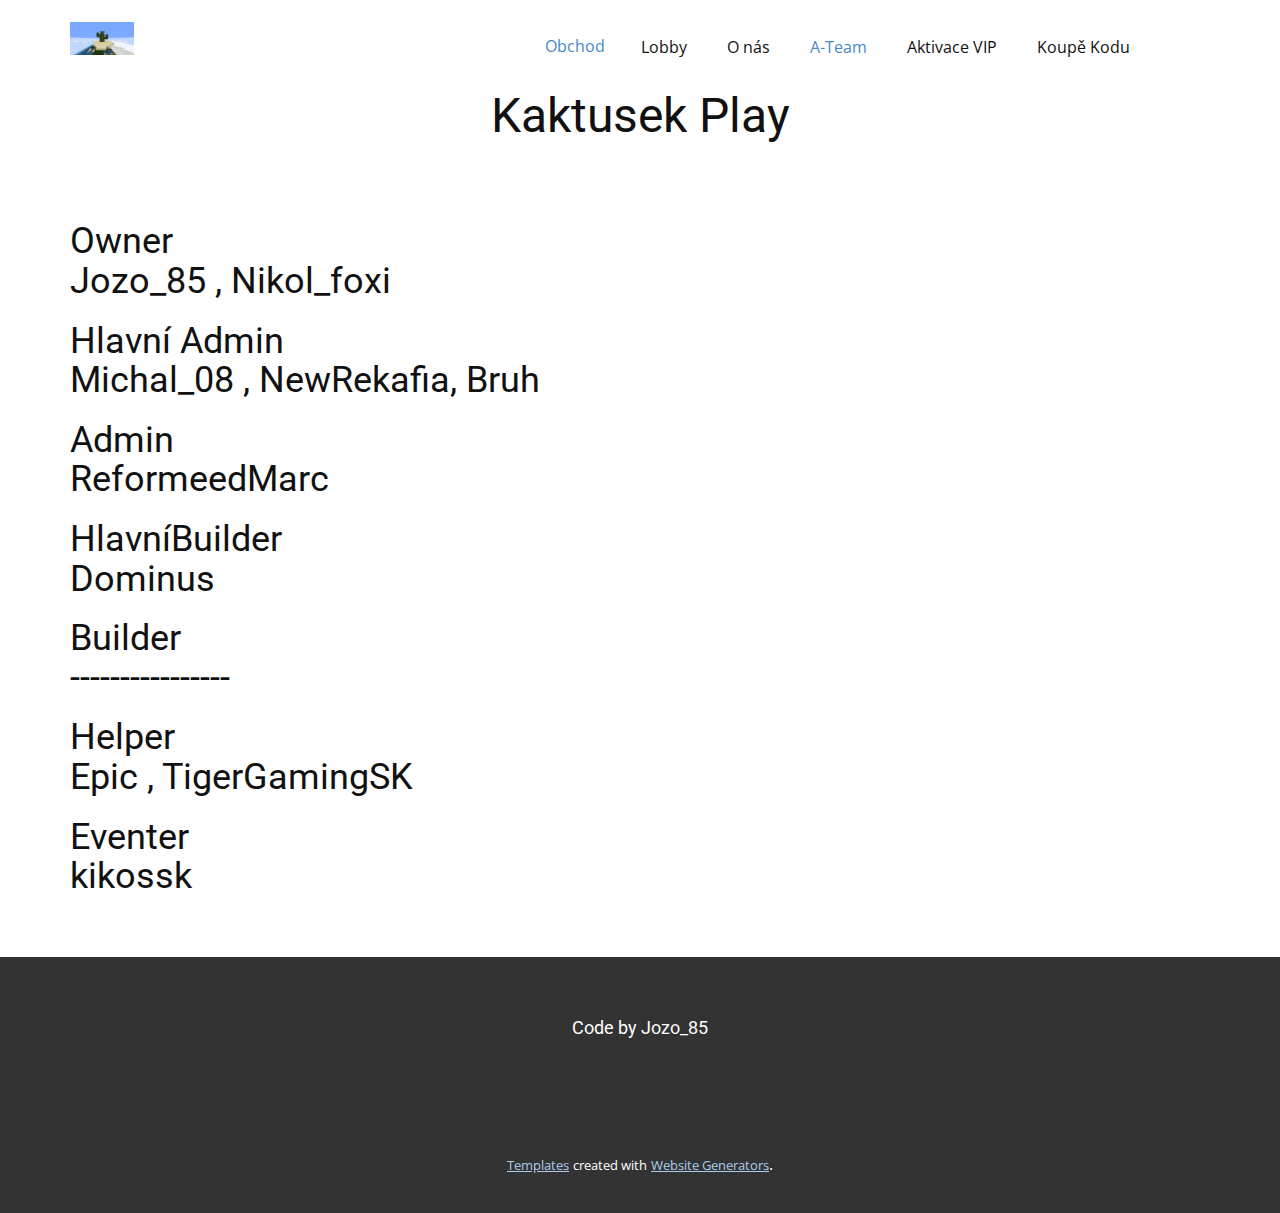
<file: A-Team.html>
<!DOCTYPE html>
<html style="font-size: 16px;">
  <head>
    <meta name="viewport" content="width=device-width, initial-scale=1.0">
    <meta charset="utf-8">
    <meta name="keywords" content="KaktusekPlay, Code by Jozo_85">
    <meta name="description" content="">
    <meta name="page_type" content="np-template-header-footer-from-plugin">
    <title>A-Team</title>
    <link rel="stylesheet" href="nicepage.css" media="screen">
<link rel="stylesheet" href="A-Team.css" media="screen">
    <script class="u-script" type="text/javascript" src="jquery.js" defer=""></script>
    <script class="u-script" type="text/javascript" src="nicepage.js" defer=""></script>
    <meta name="generator" content="Nicepage 3.1.3, nicepage.com">
    <link id="u-theme-google-font" rel="stylesheet" href="https://fonts.googleapis.com/css?family=Roboto:100,100i,300,300i,400,400i,500,500i,700,700i,900,900i|Open+Sans:300,300i,400,400i,600,600i,700,700i,800,800i">
    
    
    <script type="application/ld+json">{
		"@context": "http://schema.org",
		"@type": "Organization",
		"name": "",
		"url": "index.html",
		"logo": "images/2020-09-25_14.50.55.png"
}</script>
    <meta property="og:title" content="A-Team">
    <meta property="og:type" content="website">
    <meta name="theme-color" content="#478ac9">
    <link rel="canonical" href="index.html">
    <meta property="og:url" content="index.html">
  </head>
  <body class="u-body"><header class="u-clearfix u-header u-header" id="sec-bd11"><div class="u-clearfix u-sheet u-sheet-1">
        <a href="https://nicepage.com" class="u-image u-logo u-image-1">
          <img src="images/2020-09-25_14.50.55.png" class="u-logo-image u-logo-image-1" data-image-width="64">
        </a>
        <nav class="u-menu u-menu-dropdown u-offcanvas u-menu-1">
          <div class="menu-collapse" style="font-size: 1rem; letter-spacing: 0px;">
            <a class="u-button-style u-custom-left-right-menu-spacing u-custom-padding-bottom u-custom-top-bottom-menu-spacing u-nav-link u-text-active-palette-1-base u-text-hover-palette-2-base" href="#">
              <svg><use xmlns:xlink="http://www.w3.org/1999/xlink" xlink:href="#menu-hamburger"></use></svg>
              <svg version="1.1" xmlns="http://www.w3.org/2000/svg" xmlns:xlink="http://www.w3.org/1999/xlink"><defs><symbol id="menu-hamburger" viewBox="0 0 16 16" style="width: 16px; height: 16px;"><rect y="1" width="16" height="2"></rect><rect y="7" width="16" height="2"></rect><rect y="13" width="16" height="2"></rect>
</symbol>
</defs></svg>
            </a>
          </div>
          <div class="u-nav-container">
            <ul class="u-nav u-unstyled u-nav-1"><li class="u-nav-item"><a class="u-button-style u-nav-link u-text-active-palette-1-base u-text-hover-palette-2-base" href="Lobby.html" style="padding: 16px 20px;">Lobby</a>
</li><li class="u-nav-item"><a class="u-button-style u-nav-link u-text-active-palette-1-base u-text-hover-palette-2-base" href="O-nás.html" style="padding: 16px 20px;">O nás</a>
</li><li class="u-nav-item"><a class="u-button-style u-nav-link u-text-active-palette-1-base u-text-hover-palette-2-base" href="A-Team.html" style="padding: 16px 20px;">A-Team</a>
</li><li class="u-nav-item"><a class="u-button-style u-nav-link u-text-active-palette-1-base u-text-hover-palette-2-base" href="Aktivace-VIP.html" style="padding: 16px 20px;">Aktivace VIP</a>
</li><li class="u-nav-item"><a class="u-button-style u-nav-link u-text-active-palette-1-base u-text-hover-palette-2-base" href="Koupě-Kodu.html" style="padding: 16px 20px;">Koupě Kodu</a>
</li></ul>
          </div>
          <div class="u-nav-container-collapse">
            <div class="u-black u-container-style u-inner-container-layout u-opacity u-opacity-95 u-sidenav">
              <div class="u-sidenav-overflow">
                <div class="u-menu-close"></div>
                <ul class="u-align-center u-nav u-popupmenu-items u-unstyled u-nav-2"><li class="u-nav-item"><a class="u-button-style u-nav-link" href="Lobby.html">Lobby</a>
</li><li class="u-nav-item"><a class="u-button-style u-nav-link" href="O-nás.html">O nás</a>
</li><li class="u-nav-item"><a class="u-button-style u-nav-link" href="A-Team.html">A-Team</a>
</li><li class="u-nav-item"><a class="u-button-style u-nav-link" href="Aktivace-VIP.html">Aktivace VIP</a>
</li><li class="u-nav-item"><a class="u-button-style u-nav-link" href="Koupě-Kodu.html">Koupě Kodu</a>
</li></ul>
              </div>
            </div>
            <div class="u-black u-menu-overlay u-opacity u-opacity-70"></div>
          </div>
        </nav>
        <a href="https://kaktusekplayshop.craftingstore.net/" class="u-border-1 u-border-active-palette-2-base u-border-hover-palette-1-base u-btn u-button-style u-none u-text-palette-1-base u-btn-1">Obchod</a>
        <h1 class="u-text u-text-default u-text-1">Kaktusek Play</h1>
      </div></header>
    <section class="u-clearfix u-section-1" id="sec-9828">
      <div class="u-clearfix u-sheet u-sheet-1">
        <h1 class="u-heading-font u-text u-title u-text-1">Owner <br>Jozo_85 , Nikol_foxi
        </h1>
        <h2 class="u-heading-font u-subtitle u-text u-text-2">Hlavní Admin<br>Michal_08 , NewRekafia, Bruh
        </h2>
        <h2 class="u-heading-font u-subtitle u-text u-text-3">Admin<br>ReformeedMarc&nbsp;<br>
        </h2>
        <h2 class="u-heading-font u-subtitle u-text u-text-4">HlavníBuilder<br>Dominus<br>
        </h2>
        <h2 class="u-heading-font u-subtitle u-text u-text-5">Builder<br>----------------
        </h2>
        <h2 class="u-heading-font u-subtitle u-text u-text-6">Helper<br>Epic , TigerGamingSK
        </h2>
        <h2 class="u-heading-font u-subtitle u-text u-text-7">Eventer<br>kikossk<br>
        </h2>
      </div>
    </section>
    
    
    <footer class="u-align-left u-clearfix u-footer u-grey-80 u-footer" id="sec-c580"><div class="u-clearfix u-sheet u-sheet-1">
        <h1 class="u-heading-font u-text u-text-default u-title u-text-1">Code by Jozo_85</h1>
      </div></footer>
    <section class="u-backlink u-clearfix u-grey-80">
      <a class="u-link" href="https://nicepage.com/templates" target="_blank">
        <span>Templates</span>
      </a>
      <p class="u-text">
        <span>created with</span>
      </p>
      <a class="u-link" href="https://nicepage.com/static-site-generator" target="_blank">
        <span>Website Generators</span>
      </a>. 
    </section>
  </body>
</html>
</file>
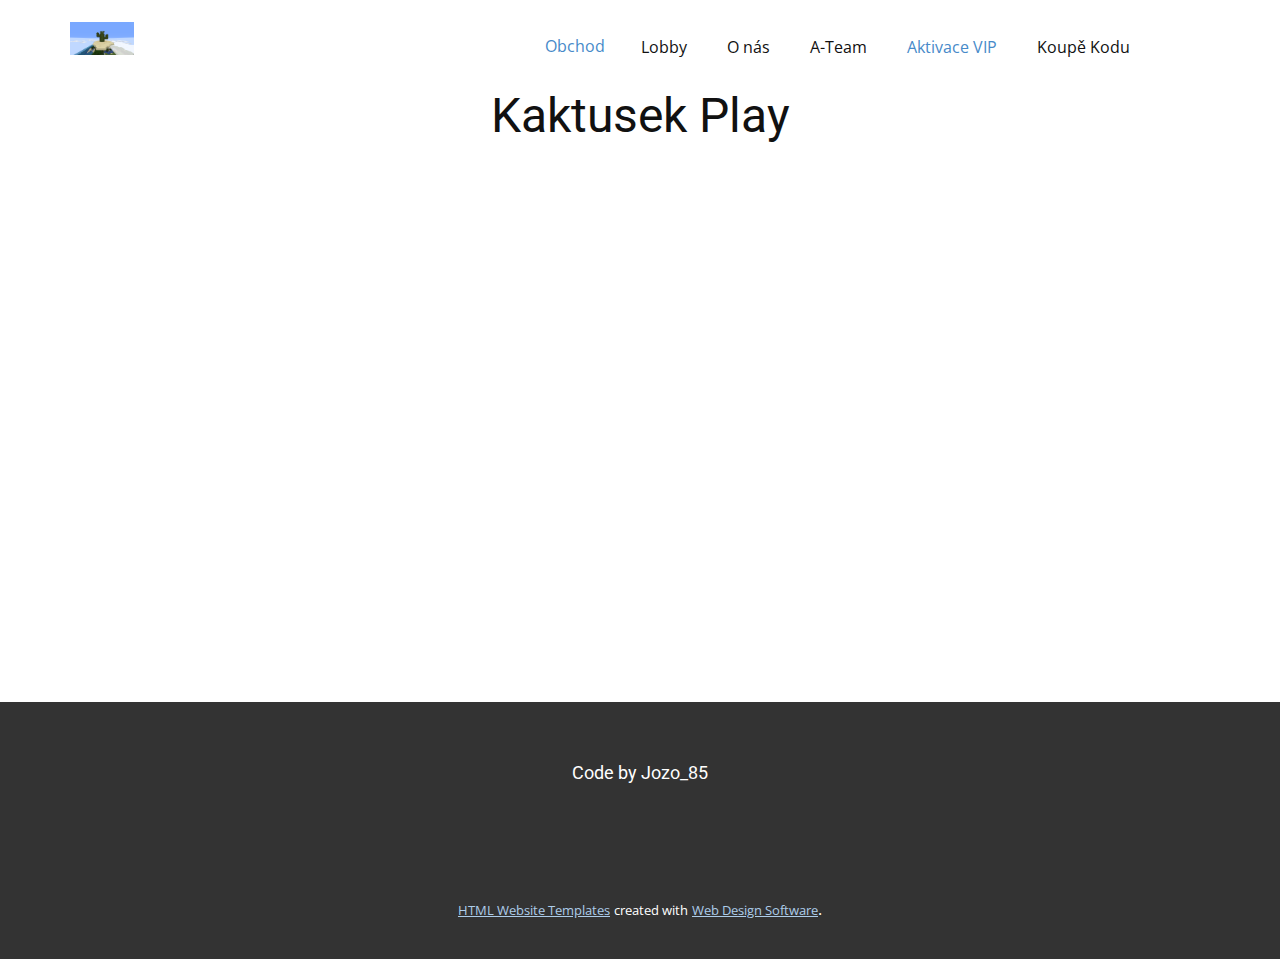
<file: Aktivace-VIP.html>
<!DOCTYPE html>
<html style="font-size: 16px;">
  <head>
    <meta name="viewport" content="width=device-width, initial-scale=1.0">
    <meta charset="utf-8">
    <meta name="keywords" content="Kaktusek Play, Code by Jozo_85">
    <meta name="description" content="">
    <meta name="page_type" content="np-template-header-footer-from-plugin">
    <title>Aktivace VIP</title>
    <link rel="stylesheet" href="nicepage.css" media="screen">
<link rel="stylesheet" href="Aktivace-VIP.css" media="screen">
    <script class="u-script" type="text/javascript" src="jquery.js" defer=""></script>
    <script class="u-script" type="text/javascript" src="nicepage.js" defer=""></script>
    <meta name="generator" content="Nicepage 3.1.3, nicepage.com">
    <link id="u-theme-google-font" rel="stylesheet" href="https://fonts.googleapis.com/css?family=Roboto:100,100i,300,300i,400,400i,500,500i,700,700i,900,900i|Open+Sans:300,300i,400,400i,600,600i,700,700i,800,800i">
    
    
    <script type="application/ld+json">{
		"@context": "http://schema.org",
		"@type": "Organization",
		"name": "",
		"url": "index.html",
		"logo": "images/2020-09-25_14.50.55.png"
}</script>
    <meta property="og:title" content="Aktivace VIP">
    <meta property="og:type" content="website">
    <meta name="theme-color" content="#478ac9">
    <link rel="canonical" href="index.html">
    <meta property="og:url" content="index.html">
  </head>
  <body class="u-body"><header class="u-clearfix u-header u-header" id="sec-bd11"><div class="u-clearfix u-sheet u-sheet-1">
        <a href="https://nicepage.com" class="u-image u-logo u-image-1">
          <img src="images/2020-09-25_14.50.55.png" class="u-logo-image u-logo-image-1" data-image-width="64">
        </a>
        <nav class="u-menu u-menu-dropdown u-offcanvas u-menu-1">
          <div class="menu-collapse" style="font-size: 1rem; letter-spacing: 0px;">
            <a class="u-button-style u-custom-left-right-menu-spacing u-custom-padding-bottom u-custom-top-bottom-menu-spacing u-nav-link u-text-active-palette-1-base u-text-hover-palette-2-base" href="#">
              <svg><use xmlns:xlink="http://www.w3.org/1999/xlink" xlink:href="#menu-hamburger"></use></svg>
              <svg version="1.1" xmlns="http://www.w3.org/2000/svg" xmlns:xlink="http://www.w3.org/1999/xlink"><defs><symbol id="menu-hamburger" viewBox="0 0 16 16" style="width: 16px; height: 16px;"><rect y="1" width="16" height="2"></rect><rect y="7" width="16" height="2"></rect><rect y="13" width="16" height="2"></rect>
</symbol>
</defs></svg>
            </a>
          </div>
          <div class="u-nav-container">
            <ul class="u-nav u-unstyled u-nav-1"><li class="u-nav-item"><a class="u-button-style u-nav-link u-text-active-palette-1-base u-text-hover-palette-2-base" href="Lobby.html" style="padding: 16px 20px;">Lobby</a>
</li><li class="u-nav-item"><a class="u-button-style u-nav-link u-text-active-palette-1-base u-text-hover-palette-2-base" href="O-nás.html" style="padding: 16px 20px;">O nás</a>
</li><li class="u-nav-item"><a class="u-button-style u-nav-link u-text-active-palette-1-base u-text-hover-palette-2-base" href="A-Team.html" style="padding: 16px 20px;">A-Team</a>
</li><li class="u-nav-item"><a class="u-button-style u-nav-link u-text-active-palette-1-base u-text-hover-palette-2-base" href="Aktivace-VIP.html" style="padding: 16px 20px;">Aktivace VIP</a>
</li><li class="u-nav-item"><a class="u-button-style u-nav-link u-text-active-palette-1-base u-text-hover-palette-2-base" href="Koupě-Kodu.html" style="padding: 16px 20px;">Koupě Kodu</a>
</li></ul>
          </div>
          <div class="u-nav-container-collapse">
            <div class="u-black u-container-style u-inner-container-layout u-opacity u-opacity-95 u-sidenav">
              <div class="u-sidenav-overflow">
                <div class="u-menu-close"></div>
                <ul class="u-align-center u-nav u-popupmenu-items u-unstyled u-nav-2"><li class="u-nav-item"><a class="u-button-style u-nav-link" href="Lobby.html">Lobby</a>
</li><li class="u-nav-item"><a class="u-button-style u-nav-link" href="O-nás.html">O nás</a>
</li><li class="u-nav-item"><a class="u-button-style u-nav-link" href="A-Team.html">A-Team</a>
</li><li class="u-nav-item"><a class="u-button-style u-nav-link" href="Aktivace-VIP.html">Aktivace VIP</a>
</li><li class="u-nav-item"><a class="u-button-style u-nav-link" href="Koupě-Kodu.html">Koupě Kodu</a>
</li></ul>
              </div>
            </div>
            <div class="u-black u-menu-overlay u-opacity u-opacity-70"></div>
          </div>
        </nav>
        <a href="https://kaktusekplayshop.craftingstore.net/" class="u-border-1 u-border-active-palette-2-base u-border-hover-palette-1-base u-btn u-button-style u-none u-text-palette-1-base u-btn-1">Obchod</a>
        <h1 class="u-text u-text-default u-text-1">Kaktusek Play</h1>
      </div></header>
    <section class="u-clearfix u-section-1" id="sec-e277">
      <div class="u-clearfix u-sheet u-sheet-1"></div>
    </section>
    
    
    <footer class="u-align-left u-clearfix u-footer u-grey-80 u-footer" id="sec-c580"><div class="u-clearfix u-sheet u-sheet-1">
        <h1 class="u-heading-font u-text u-text-default u-title u-text-1">Code by Jozo_85</h1>
      </div></footer>
    <section class="u-backlink u-clearfix u-grey-80">
      <a class="u-link" href="https://nicepage.com/html-templates" target="_blank">
        <span>HTML Website Templates</span>
      </a>
      <p class="u-text">
        <span>created with</span>
      </p>
      <a class="u-link" href="https://nicepage.com/" target="_blank">
        <span>Web Design Software</span>
      </a>. 
    </section>
  </body>
</html>
</file>
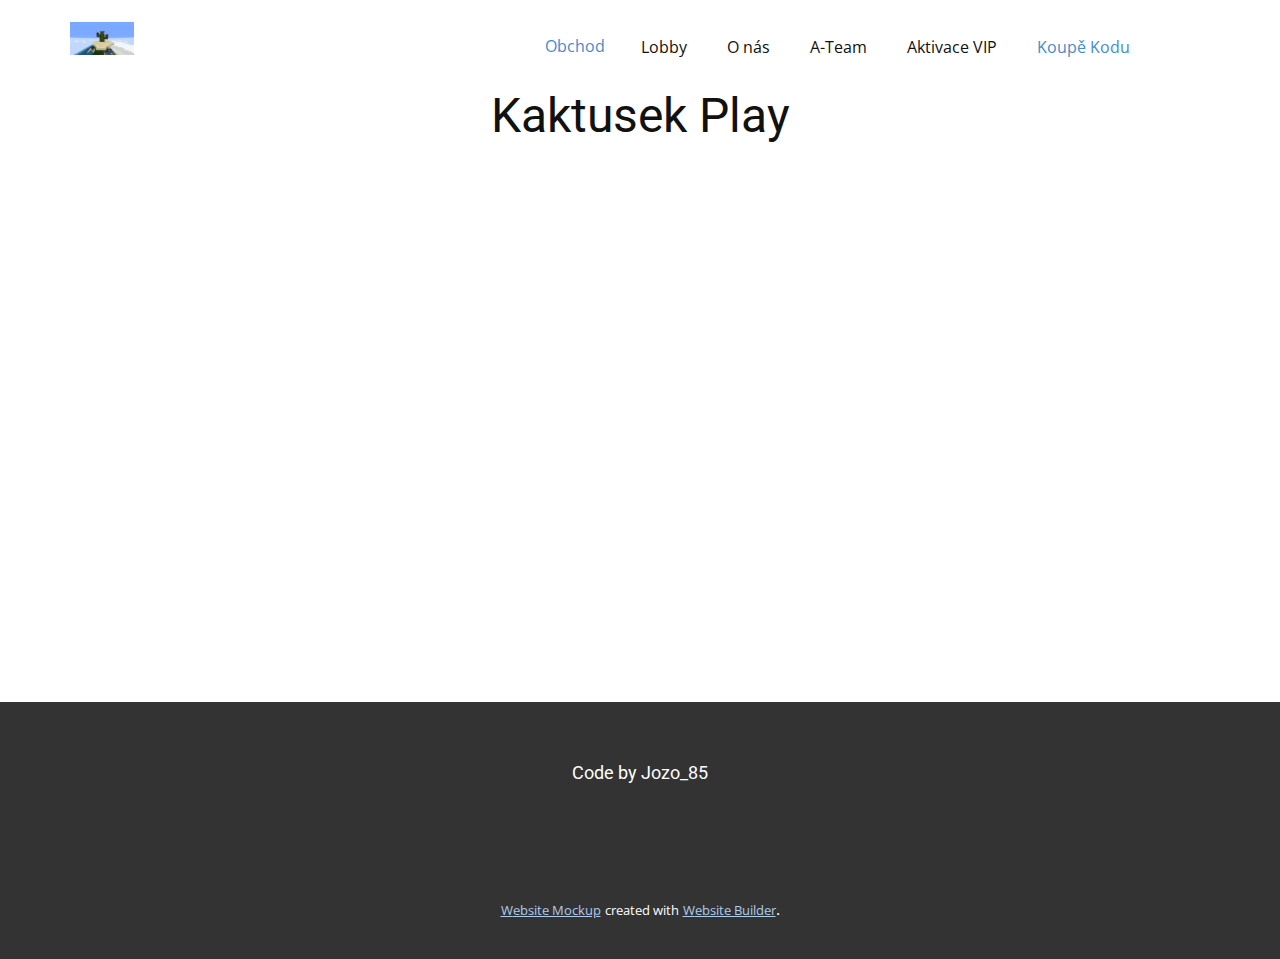
<file: Koupě-Kodu.html>
<!DOCTYPE html>
<html style="font-size: 16px;">
  <head>
    <meta name="viewport" content="width=device-width, initial-scale=1.0">
    <meta charset="utf-8">
    <meta name="keywords" content="Kaktusek Play, Code by Jozo_85">
    <meta name="description" content="">
    <meta name="page_type" content="np-template-header-footer-from-plugin">
    <title>Koupě Kodu</title>
    <link rel="stylesheet" href="nicepage.css" media="screen">
<link rel="stylesheet" href="Koupě-Kodu.css" media="screen">
    <script class="u-script" type="text/javascript" src="jquery.js" defer=""></script>
    <script class="u-script" type="text/javascript" src="nicepage.js" defer=""></script>
    <meta name="generator" content="Nicepage 3.1.3, nicepage.com">
    <link id="u-theme-google-font" rel="stylesheet" href="https://fonts.googleapis.com/css?family=Roboto:100,100i,300,300i,400,400i,500,500i,700,700i,900,900i|Open+Sans:300,300i,400,400i,600,600i,700,700i,800,800i">
    
    
    <script type="application/ld+json">{
		"@context": "http://schema.org",
		"@type": "Organization",
		"name": "",
		"url": "index.html",
		"logo": "images/2020-09-25_14.50.55.png"
}</script>
    <meta property="og:title" content="Koupě Kodu">
    <meta property="og:type" content="website">
    <meta name="theme-color" content="#478ac9">
    <link rel="canonical" href="index.html">
    <meta property="og:url" content="index.html">
  </head>
  <body class="u-body"><header class="u-clearfix u-header u-header" id="sec-bd11"><div class="u-clearfix u-sheet u-sheet-1">
        <a href="https://nicepage.com" class="u-image u-logo u-image-1">
          <img src="images/2020-09-25_14.50.55.png" class="u-logo-image u-logo-image-1" data-image-width="64">
        </a>
        <nav class="u-menu u-menu-dropdown u-offcanvas u-menu-1">
          <div class="menu-collapse" style="font-size: 1rem; letter-spacing: 0px;">
            <a class="u-button-style u-custom-left-right-menu-spacing u-custom-padding-bottom u-custom-top-bottom-menu-spacing u-nav-link u-text-active-palette-1-base u-text-hover-palette-2-base" href="#">
              <svg><use xmlns:xlink="http://www.w3.org/1999/xlink" xlink:href="#menu-hamburger"></use></svg>
              <svg version="1.1" xmlns="http://www.w3.org/2000/svg" xmlns:xlink="http://www.w3.org/1999/xlink"><defs><symbol id="menu-hamburger" viewBox="0 0 16 16" style="width: 16px; height: 16px;"><rect y="1" width="16" height="2"></rect><rect y="7" width="16" height="2"></rect><rect y="13" width="16" height="2"></rect>
</symbol>
</defs></svg>
            </a>
          </div>
          <div class="u-nav-container">
            <ul class="u-nav u-unstyled u-nav-1"><li class="u-nav-item"><a class="u-button-style u-nav-link u-text-active-palette-1-base u-text-hover-palette-2-base" href="Lobby.html" style="padding: 16px 20px;">Lobby</a>
</li><li class="u-nav-item"><a class="u-button-style u-nav-link u-text-active-palette-1-base u-text-hover-palette-2-base" href="O-nás.html" style="padding: 16px 20px;">O nás</a>
</li><li class="u-nav-item"><a class="u-button-style u-nav-link u-text-active-palette-1-base u-text-hover-palette-2-base" href="A-Team.html" style="padding: 16px 20px;">A-Team</a>
</li><li class="u-nav-item"><a class="u-button-style u-nav-link u-text-active-palette-1-base u-text-hover-palette-2-base" href="Aktivace-VIP.html" style="padding: 16px 20px;">Aktivace VIP</a>
</li><li class="u-nav-item"><a class="u-button-style u-nav-link u-text-active-palette-1-base u-text-hover-palette-2-base" href="Koupě-Kodu.html" style="padding: 16px 20px;">Koupě Kodu</a>
</li></ul>
          </div>
          <div class="u-nav-container-collapse">
            <div class="u-black u-container-style u-inner-container-layout u-opacity u-opacity-95 u-sidenav">
              <div class="u-sidenav-overflow">
                <div class="u-menu-close"></div>
                <ul class="u-align-center u-nav u-popupmenu-items u-unstyled u-nav-2"><li class="u-nav-item"><a class="u-button-style u-nav-link" href="Lobby.html">Lobby</a>
</li><li class="u-nav-item"><a class="u-button-style u-nav-link" href="O-nás.html">O nás</a>
</li><li class="u-nav-item"><a class="u-button-style u-nav-link" href="A-Team.html">A-Team</a>
</li><li class="u-nav-item"><a class="u-button-style u-nav-link" href="Aktivace-VIP.html">Aktivace VIP</a>
</li><li class="u-nav-item"><a class="u-button-style u-nav-link" href="Koupě-Kodu.html">Koupě Kodu</a>
</li></ul>
              </div>
            </div>
            <div class="u-black u-menu-overlay u-opacity u-opacity-70"></div>
          </div>
        </nav>
        <a href="https://kaktusekplayshop.craftingstore.net/" class="u-border-1 u-border-active-palette-2-base u-border-hover-palette-1-base u-btn u-button-style u-none u-text-palette-1-base u-btn-1">Obchod</a>
        <h1 class="u-text u-text-default u-text-1">Kaktusek Play</h1>
      </div></header>
    <section class="u-clearfix u-section-1" id="sec-f301">
      <div class="u-clearfix u-sheet u-sheet-1"></div>
    </section>
    
    
    <footer class="u-align-left u-clearfix u-footer u-grey-80 u-footer" id="sec-c580"><div class="u-clearfix u-sheet u-sheet-1">
        <h1 class="u-heading-font u-text u-text-default u-title u-text-1">Code by Jozo_85</h1>
      </div></footer>
    <section class="u-backlink u-clearfix u-grey-80">
      <a class="u-link" href="https://nicepage.com/website-mockup" target="_blank">
        <span>Website Mockup</span>
      </a>
      <p class="u-text">
        <span>created with</span>
      </p>
      <a class="u-link" href="https://nicepage.com/website-builder" target="_blank">
        <span>Website Builder</span>
      </a>. 
    </section>
  </body>
</html>
</file>
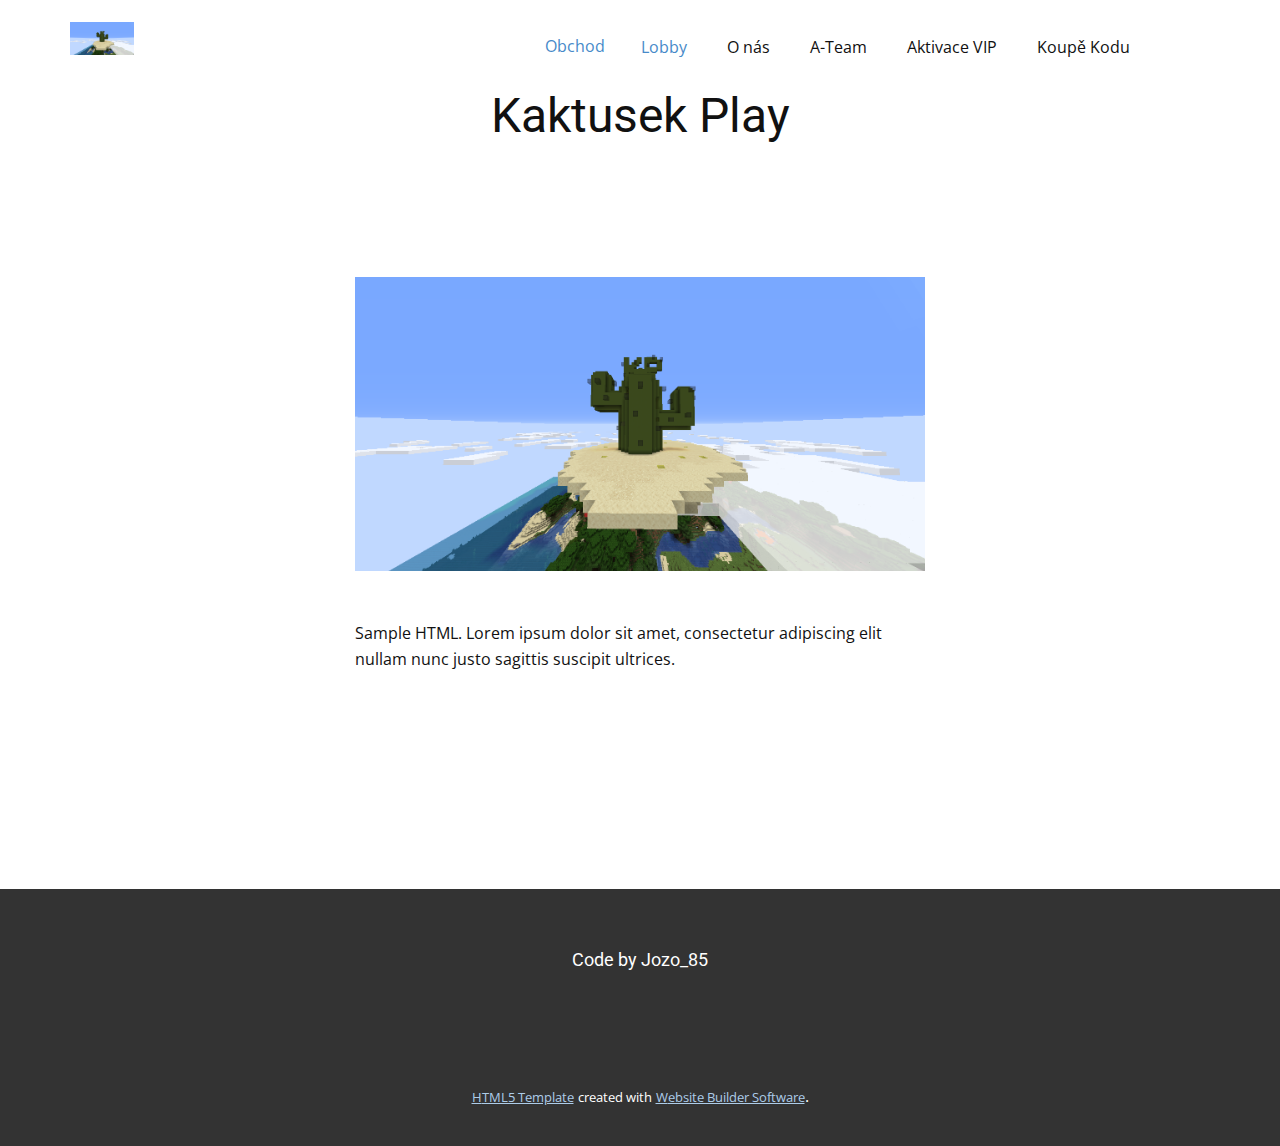
<file: Lobby.html>
<!DOCTYPE html>
<html style="font-size: 16px;">
  <head>
    <meta name="viewport" content="width=device-width, initial-scale=1.0">
    <meta charset="utf-8">
    <meta name="keywords" content="KaktusekPlayRpg, Rpg už od začátku jsme chtěli být originální a před půl rokem jsme začala myšlenka na Rpg server a teď když máme server tak začínáme s RPG ., Začínáme 4 adventní nedeli, Code by Jozo_85">
    <meta name="description" content="">
    <meta name="page_type" content="np-template-header-footer-from-plugin">
    <title>Lobby</title>
    <link rel="stylesheet" href="nicepage.css" media="screen">
<link rel="stylesheet" href="Lobby.css" media="screen">
    <script class="u-script" type="text/javascript" src="jquery.js" defer=""></script>
    <script class="u-script" type="text/javascript" src="nicepage.js" defer=""></script>
    <meta name="generator" content="Nicepage 3.1.3, nicepage.com">
    <link id="u-theme-google-font" rel="stylesheet" href="https://fonts.googleapis.com/css?family=Roboto:100,100i,300,300i,400,400i,500,500i,700,700i,900,900i|Open+Sans:300,300i,400,400i,600,600i,700,700i,800,800i">
    
    
    <script type="application/ld+json">{
		"@context": "http://schema.org",
		"@type": "Organization",
		"name": "",
		"url": "index.html",
		"logo": "images/2020-09-25_14.50.55.png"
}</script>
    <meta property="og:title" content="Lobby">
    <meta property="og:type" content="website">
    <meta name="theme-color" content="#478ac9">
    <link rel="canonical" href="index.html">
    <meta property="og:url" content="index.html">
  </head>
  <body class="u-body"><header class="u-clearfix u-header u-header" id="sec-bd11"><div class="u-clearfix u-sheet u-sheet-1">
        <a href="https://nicepage.com" class="u-image u-logo u-image-1">
          <img src="images/2020-09-25_14.50.55.png" class="u-logo-image u-logo-image-1" data-image-width="64">
        </a>
        <nav class="u-menu u-menu-dropdown u-offcanvas u-menu-1">
          <div class="menu-collapse" style="font-size: 1rem; letter-spacing: 0px;">
            <a class="u-button-style u-custom-left-right-menu-spacing u-custom-padding-bottom u-custom-top-bottom-menu-spacing u-nav-link u-text-active-palette-1-base u-text-hover-palette-2-base" href="#">
              <svg><use xmlns:xlink="http://www.w3.org/1999/xlink" xlink:href="#menu-hamburger"></use></svg>
              <svg version="1.1" xmlns="http://www.w3.org/2000/svg" xmlns:xlink="http://www.w3.org/1999/xlink"><defs><symbol id="menu-hamburger" viewBox="0 0 16 16" style="width: 16px; height: 16px;"><rect y="1" width="16" height="2"></rect><rect y="7" width="16" height="2"></rect><rect y="13" width="16" height="2"></rect>
</symbol>
</defs></svg>
            </a>
          </div>
          <div class="u-nav-container">
            <ul class="u-nav u-unstyled u-nav-1"><li class="u-nav-item"><a class="u-button-style u-nav-link u-text-active-palette-1-base u-text-hover-palette-2-base" href="Lobby.html" style="padding: 16px 20px;">Lobby</a>
</li><li class="u-nav-item"><a class="u-button-style u-nav-link u-text-active-palette-1-base u-text-hover-palette-2-base" href="O-nás.html" style="padding: 16px 20px;">O nás</a>
</li><li class="u-nav-item"><a class="u-button-style u-nav-link u-text-active-palette-1-base u-text-hover-palette-2-base" href="A-Team.html" style="padding: 16px 20px;">A-Team</a>
</li><li class="u-nav-item"><a class="u-button-style u-nav-link u-text-active-palette-1-base u-text-hover-palette-2-base" href="Aktivace-VIP.html" style="padding: 16px 20px;">Aktivace VIP</a>
</li><li class="u-nav-item"><a class="u-button-style u-nav-link u-text-active-palette-1-base u-text-hover-palette-2-base" href="Koupě-Kodu.html" style="padding: 16px 20px;">Koupě Kodu</a>
</li></ul>
          </div>
          <div class="u-nav-container-collapse">
            <div class="u-black u-container-style u-inner-container-layout u-opacity u-opacity-95 u-sidenav">
              <div class="u-sidenav-overflow">
                <div class="u-menu-close"></div>
                <ul class="u-align-center u-nav u-popupmenu-items u-unstyled u-nav-2"><li class="u-nav-item"><a class="u-button-style u-nav-link" href="Lobby.html">Lobby</a>
</li><li class="u-nav-item"><a class="u-button-style u-nav-link" href="O-nás.html">O nás</a>
</li><li class="u-nav-item"><a class="u-button-style u-nav-link" href="A-Team.html">A-Team</a>
</li><li class="u-nav-item"><a class="u-button-style u-nav-link" href="Aktivace-VIP.html">Aktivace VIP</a>
</li><li class="u-nav-item"><a class="u-button-style u-nav-link" href="Koupě-Kodu.html">Koupě Kodu</a>
</li></ul>
              </div>
            </div>
            <div class="u-black u-menu-overlay u-opacity u-opacity-70"></div>
          </div>
        </nav>
        <a href="https://kaktusekplayshop.craftingstore.net/" class="u-border-1 u-border-active-palette-2-base u-border-hover-palette-1-base u-btn u-button-style u-none u-text-palette-1-base u-btn-1">Obchod</a>
        <h1 class="u-text u-text-default u-text-1">Kaktusek Play</h1>
      </div></header>
    <section class="u-clearfix u-section-1" id="sec-3fbd">
      <div class="u-clearfix u-sheet u-sheet-1">
        <img src="images/2020-09-25_14.50.55.png" alt="" class="u-image u-image-default u-image-1" data-image-width="1366" data-image-height="705">
        <div class="u-clearfix u-custom-html u-custom-html-1">
          <style></style>
          <p>Sample HTML. Lorem ipsum dolor sit amet, consectetur adipiscing elit nullam nunc justo sagittis suscipit ultrices.</p>
        </div>
      </div>
    </section>
    
    
    <footer class="u-align-left u-clearfix u-footer u-grey-80 u-footer" id="sec-c580"><div class="u-clearfix u-sheet u-sheet-1">
        <h1 class="u-heading-font u-text u-text-default u-title u-text-1">Code by Jozo_85</h1>
      </div></footer>
    <section class="u-backlink u-clearfix u-grey-80">
      <a class="u-link" href="https://nicepage.com/html5-template" target="_blank">
        <span>HTML5 Template</span>
      </a>
      <p class="u-text">
        <span>created with</span>
      </p>
      <a class="u-link" href="https://nicepage.com/" target="_blank">
        <span>Website Builder Software</span>
      </a>. 
    </section>
  </body>
</html>
</file>
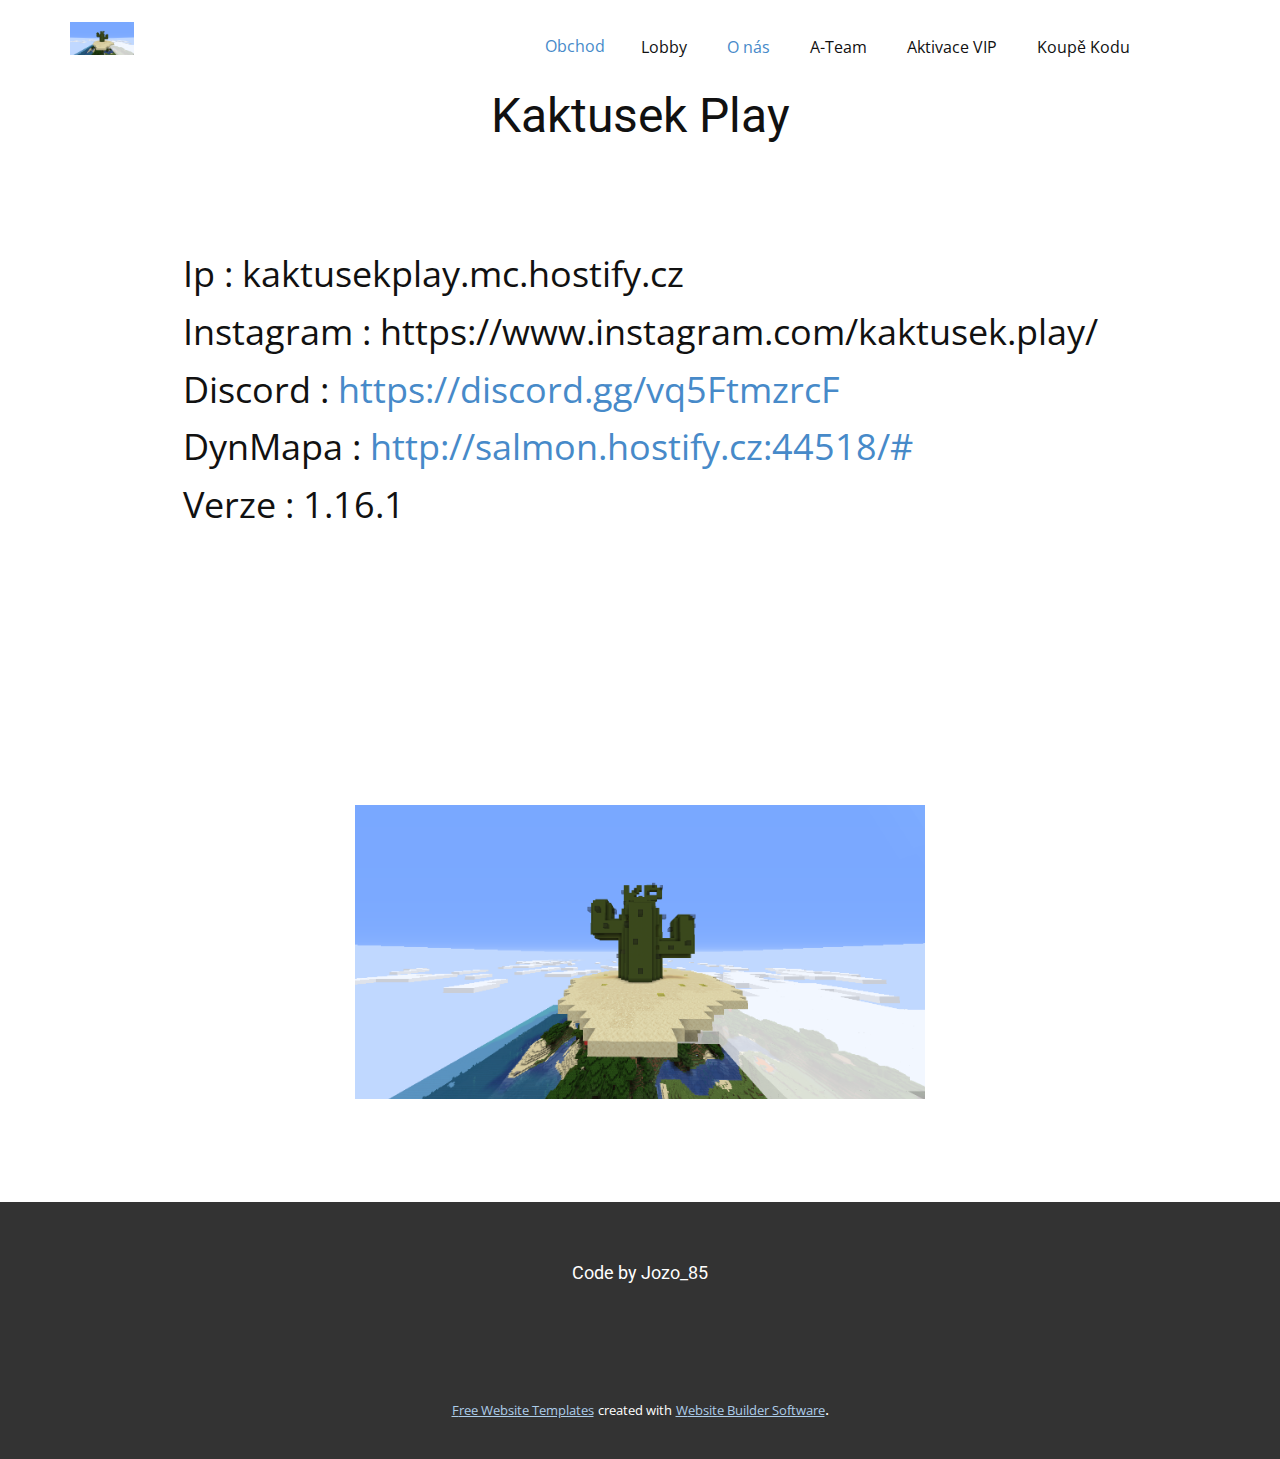
<file: O-nás.html>
<!DOCTYPE html>
<html style="font-size: 16px;">
  <head>
    <meta name="viewport" content="width=device-width, initial-scale=1.0">
    <meta charset="utf-8">
    <meta name="keywords" content="KaktusekPlay, Code by Jozo_85">
    <meta name="description" content="">
    <meta name="page_type" content="np-template-header-footer-from-plugin">
    <title>O nás</title>
    <link rel="stylesheet" href="nicepage.css" media="screen">
<link rel="stylesheet" href="O-nás.css" media="screen">
    <script class="u-script" type="text/javascript" src="jquery.js" defer=""></script>
    <script class="u-script" type="text/javascript" src="nicepage.js" defer=""></script>
    <meta name="generator" content="Nicepage 3.1.3, nicepage.com">
    <link id="u-theme-google-font" rel="stylesheet" href="https://fonts.googleapis.com/css?family=Roboto:100,100i,300,300i,400,400i,500,500i,700,700i,900,900i|Open+Sans:300,300i,400,400i,600,600i,700,700i,800,800i">
    
    
    
    <script type="application/ld+json">{
		"@context": "http://schema.org",
		"@type": "Organization",
		"name": "",
		"url": "index.html",
		"logo": "images/2020-09-25_14.50.55.png"
}</script>
    <meta property="og:title" content="O nás">
    <meta property="og:type" content="website">
    <meta name="theme-color" content="#478ac9">
    <link rel="canonical" href="index.html">
    <meta property="og:url" content="index.html">
  </head>
  <body class="u-body"><header class="u-clearfix u-header u-header" id="sec-bd11"><div class="u-clearfix u-sheet u-sheet-1">
        <a href="https://nicepage.com" class="u-image u-logo u-image-1">
          <img src="images/2020-09-25_14.50.55.png" class="u-logo-image u-logo-image-1" data-image-width="64">
        </a>
        <nav class="u-menu u-menu-dropdown u-offcanvas u-menu-1">
          <div class="menu-collapse" style="font-size: 1rem; letter-spacing: 0px;">
            <a class="u-button-style u-custom-left-right-menu-spacing u-custom-padding-bottom u-custom-top-bottom-menu-spacing u-nav-link u-text-active-palette-1-base u-text-hover-palette-2-base" href="#">
              <svg><use xmlns:xlink="http://www.w3.org/1999/xlink" xlink:href="#menu-hamburger"></use></svg>
              <svg version="1.1" xmlns="http://www.w3.org/2000/svg" xmlns:xlink="http://www.w3.org/1999/xlink"><defs><symbol id="menu-hamburger" viewBox="0 0 16 16" style="width: 16px; height: 16px;"><rect y="1" width="16" height="2"></rect><rect y="7" width="16" height="2"></rect><rect y="13" width="16" height="2"></rect>
</symbol>
</defs></svg>
            </a>
          </div>
          <div class="u-nav-container">
            <ul class="u-nav u-unstyled u-nav-1"><li class="u-nav-item"><a class="u-button-style u-nav-link u-text-active-palette-1-base u-text-hover-palette-2-base" href="Lobby.html" style="padding: 16px 20px;">Lobby</a>
</li><li class="u-nav-item"><a class="u-button-style u-nav-link u-text-active-palette-1-base u-text-hover-palette-2-base" href="O-nás.html" style="padding: 16px 20px;">O nás</a>
</li><li class="u-nav-item"><a class="u-button-style u-nav-link u-text-active-palette-1-base u-text-hover-palette-2-base" href="A-Team.html" style="padding: 16px 20px;">A-Team</a>
</li><li class="u-nav-item"><a class="u-button-style u-nav-link u-text-active-palette-1-base u-text-hover-palette-2-base" href="Aktivace-VIP.html" style="padding: 16px 20px;">Aktivace VIP</a>
</li><li class="u-nav-item"><a class="u-button-style u-nav-link u-text-active-palette-1-base u-text-hover-palette-2-base" href="Koupě-Kodu.html" style="padding: 16px 20px;">Koupě Kodu</a>
</li></ul>
          </div>
          <div class="u-nav-container-collapse">
            <div class="u-black u-container-style u-inner-container-layout u-opacity u-opacity-95 u-sidenav">
              <div class="u-sidenav-overflow">
                <div class="u-menu-close"></div>
                <ul class="u-align-center u-nav u-popupmenu-items u-unstyled u-nav-2"><li class="u-nav-item"><a class="u-button-style u-nav-link" href="Lobby.html">Lobby</a>
</li><li class="u-nav-item"><a class="u-button-style u-nav-link" href="O-nás.html">O nás</a>
</li><li class="u-nav-item"><a class="u-button-style u-nav-link" href="A-Team.html">A-Team</a>
</li><li class="u-nav-item"><a class="u-button-style u-nav-link" href="Aktivace-VIP.html">Aktivace VIP</a>
</li><li class="u-nav-item"><a class="u-button-style u-nav-link" href="Koupě-Kodu.html">Koupě Kodu</a>
</li></ul>
              </div>
            </div>
            <div class="u-black u-menu-overlay u-opacity u-opacity-70"></div>
          </div>
        </nav>
        <a href="https://kaktusekplayshop.craftingstore.net/" class="u-border-1 u-border-active-palette-2-base u-border-hover-palette-1-base u-btn u-button-style u-none u-text-palette-1-base u-btn-1">Obchod</a>
        <h1 class="u-text u-text-default u-text-1">Kaktusek Play</h1>
      </div></header>
    <section class="u-clearfix u-section-1" id="sec-9414">
      <div class="u-clearfix u-sheet u-sheet-1">
        <p class="u-text u-text-default u-text-1">Ip :&nbsp;kaktusekplay.mc.hostify.cz<br>Instagram :&nbsp;https://www.instagram.com/kaktusek.play/<br>Discord : <a class="anchor-3Z-8Bb anchorUnderlineOnHover-2ESHQB u-active-none u-border-none u-btn u-button-style u-hover-none u-none u-text-palette-1-base u-btn-1" title="https://discord.gg/vq5FtmzrcF" href="https://discord.gg/vq5FtmzrcF" rel="noreferrer noopener" target="_blank" role="button" tabindex="0">https://discord.gg/vq5FtmzrcF</a>&nbsp;<br>DynMapa : <a class="anchor-3Z-8Bb anchorUnderlineOnHover-2ESHQB u-active-none u-border-none u-btn u-button-style u-hover-none u-none u-text-palette-1-base u-btn-2" title="http://salmon.hostify.cz:44518/#" href="http://salmon.hostify.cz:44518/#" rel="noreferrer noopener" target="_blank" role="button" tabindex="0">http://salmon.hostify.cz:44518/#</a>&nbsp;<br>Verze : 1.16.1
        </p>
      </div>
    </section>
    <section class="u-clearfix u-section-2" id="sec-dbfd">
      <div class="u-clearfix u-sheet u-sheet-1">
        <img src="images/2020-09-25_14.50.55.png" alt="" class="u-image u-image-default u-image-1" data-image-width="1366" data-image-height="705">
      </div>
    </section>
    
    
    <footer class="u-align-left u-clearfix u-footer u-grey-80 u-footer" id="sec-c580"><div class="u-clearfix u-sheet u-sheet-1">
        <h1 class="u-heading-font u-text u-text-default u-title u-text-1">Code by Jozo_85</h1>
      </div></footer>
    <section class="u-backlink u-clearfix u-grey-80">
      <a class="u-link" href="https://nicepage.com/website-templates" target="_blank">
        <span>Free Website Templates</span>
      </a>
      <p class="u-text">
        <span>created with</span>
      </p>
      <a class="u-link" href="https://nicepage.com/" target="_blank">
        <span>Website Builder Software</span>
      </a>. 
    </section>
  </body>
</html>
</file>
<file: A-Team.css>
.u-section-1 .u-sheet-1 {
  min-height: 609px;
}

.u-section-1 .u-text-1 {
  font-size: 2.25rem;
  margin: 20px 740px 0 0;
}

.u-section-1 .u-text-2 {
  margin: 20px 609px 0 0;
}

.u-section-1 .u-text-3 {
  margin: 20px 609px 0 0;
}

.u-section-1 .u-text-4 {
  margin: 20px 609px 0 0;
}

.u-section-1 .u-text-5 {
  margin: 20px 609px 0 0;
}

.u-section-1 .u-text-6 {
  margin: 20px 609px 0 0;
}

.u-section-1 .u-text-7 {
  margin: 20px 609px 60px 0;
}

@media (max-width: 1199px) {
  .u-section-1 .u-text-1 {
    margin-right: 540px;
  }

  .u-section-1 .u-text-2 {
    margin-right: 409px;
  }

  .u-section-1 .u-text-3 {
    margin-right: 409px;
  }

  .u-section-1 .u-text-4 {
    margin-right: 409px;
  }

  .u-section-1 .u-text-5 {
    margin-right: 409px;
  }

  .u-section-1 .u-text-6 {
    margin-right: 409px;
  }

  .u-section-1 .u-text-7 {
    margin-right: 409px;
  }
}

@media (max-width: 991px) {
  .u-section-1 .u-text-1 {
    margin-right: 320px;
  }

  .u-section-1 .u-text-2 {
    margin-right: 189px;
  }

  .u-section-1 .u-text-3 {
    margin-right: 189px;
  }

  .u-section-1 .u-text-4 {
    margin-right: 189px;
  }

  .u-section-1 .u-text-5 {
    margin-right: 189px;
  }

  .u-section-1 .u-text-6 {
    margin-right: 189px;
  }

  .u-section-1 .u-text-7 {
    margin-right: 189px;
  }
}

@media (max-width: 767px) {
  .u-section-1 .u-text-1 {
    margin-right: 140px;
  }

  .u-section-1 .u-text-2 {
    margin-right: 9px;
  }

  .u-section-1 .u-text-3 {
    margin-right: 9px;
  }

  .u-section-1 .u-text-4 {
    margin-right: 9px;
  }

  .u-section-1 .u-text-5 {
    margin-right: 9px;
  }

  .u-section-1 .u-text-6 {
    margin-right: 9px;
  }

  .u-section-1 .u-text-7 {
    margin-right: 9px;
  }
}

@media (max-width: 575px) {
  .u-section-1 .u-text-1 {
    margin-right: 0;
  }

  .u-section-1 .u-text-2 {
    margin-right: 0;
  }

  .u-section-1 .u-text-3 {
    margin-right: 0;
  }

  .u-section-1 .u-text-4 {
    margin-right: 0;
  }

  .u-section-1 .u-text-5 {
    margin-right: 0;
  }

  .u-section-1 .u-text-6 {
    margin-right: 0;
  }

  .u-section-1 .u-text-7 {
    margin-right: 0;
  }
}
</file>
<file: Aktivace-VIP.css>
.u-section-1 .u-sheet-1 {
  min-height: 500px;
}
</file>
<file: Koupě-Kodu.css>
.u-section-1 .u-sheet-1 {
  min-height: 500px;
}
</file>
<file: Lobby.css>
.u-section-1 .u-sheet-1 {
  min-height: 500px;
}

.u-section-1 .u-image-1 {
  width: 570px;
  height: 294px;
  margin: 75px auto 0;
}

.u-section-1 .u-custom-html-1 {
  width: 570px;
  min-height: 228px;
  margin: 30px auto 60px;
}

@media (max-width: 767px) {
  .u-section-1 .u-sheet-1 {
    min-height: 485px;
  }

  .u-section-1 .u-image-1 {
    width: 540px;
    height: 279px;
  }

  .u-section-1 .u-custom-html-1 {
    width: 540px;
  }
}

@media (max-width: 575px) {
  .u-section-1 .u-sheet-1 {
    min-height: 382px;
  }

  .u-section-1 .u-image-1 {
    width: 340px;
    height: 176px;
  }

  .u-section-1 .u-custom-html-1 {
    width: 340px;
  }
}
</file>
<file: O-nás.css>
.u-section-1 .u-sheet-1 {
  min-height: 500px;
}

.u-section-1 .u-text-1 {
  font-size: 2.25rem;
  margin: 43px auto 60px;
}

.u-section-1 .u-btn-1 {
  padding: 0;
}

.u-section-1 .u-btn-2 {
  padding: 0;
}.u-section-2 .u-sheet-1 {
  min-height: 500px;
}

.u-section-2 .u-image-1 {
  width: 570px;
  height: 294px;
  margin: 103px auto;
}

@media (max-width: 767px) {
  .u-section-2 .u-sheet-1 {
    min-height: 485px;
  }

  .u-section-2 .u-image-1 {
    width: 540px;
    height: 279px;
  }
}

@media (max-width: 575px) {
  .u-section-2 .u-sheet-1 {
    min-height: 382px;
  }

  .u-section-2 .u-image-1 {
    width: 340px;
    height: 176px;
  }
}
</file>
